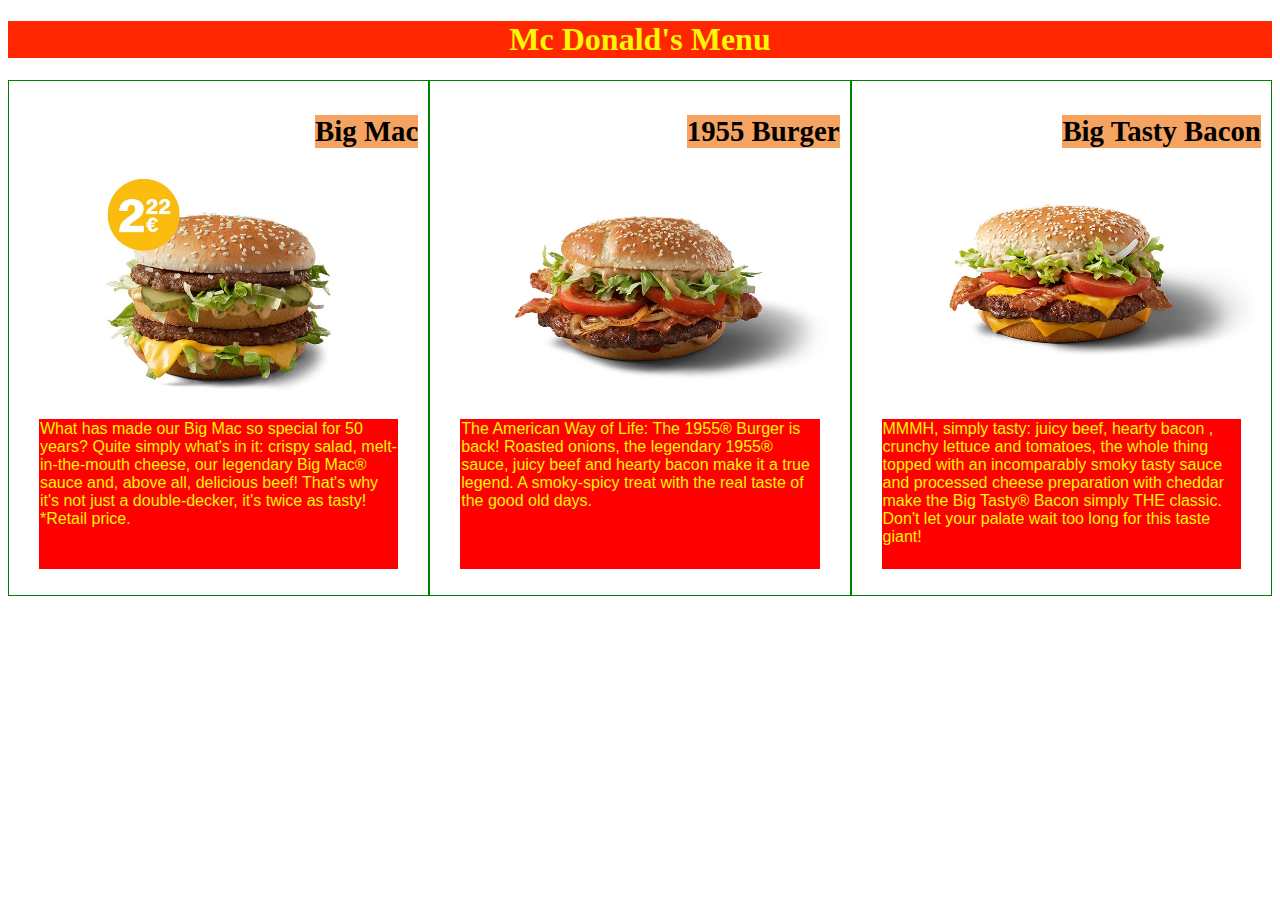
<file: module2-solution/index.html>
<!DOCTYPE html>
<html>

<head>
<meta charset="utf-8">
<meta name="viewport" content="width=device-width, initial-scale=1">
<title> Mc Donald's</title>    
<link rel="stylesheet" href="css/styles.css">

<style>
</style>
</head>

<body>
    <h1>Mc Donald's Menu</h1>
    
    <div class="row">
        <div class=" menuElement col-lg-4 col-md-6 col-sm-12"> 
            <h2>Big Mac</h2>
            <img src="photos/bigmac.jpg" width="100%" height="auto">
            <p>What has made our Big Mac so special for 50 years?
             Quite simply what's in it: crispy salad, melt-in-the-mouth cheese, our legendary Big Mac® 
             sauce and, above all, delicious beef! That's why it's not just a double-decker, it's twice
              as tasty! *Retail price.</p>
        </div>

        <div class=" menuElement col-lg-4 col-md-6 col-sm-12">
            <h2>1955 Burger</h2>
            <img src="photos/1955.jpg" width="100%" height="auto"> 
            <p>The American Way of Life: The 1955® Burger is 
            back! Roasted onions, the legendary 1955® sauce, juicy beef and hearty bacon make it a true
            legend. A smoky-spicy treat with the real taste of the good old days.</p>
        </div>

        <div class=" menuElement col-lg-4 col-md-12 col-sm-12">
            <h2>Big Tasty Bacon</h2>
            <img src="photos/big_tasty.jpg" width="100%" height="auto">  
            <p>MMMH, simply tasty: juicy beef, hearty bacon
            , crunchy lettuce and tomatoes, the whole thing topped with an incomparably smoky tasty sauce
             and processed cheese preparation with cheddar make the Big Tasty® Bacon simply THE classic. 
             Don't let your palate wait too long for this taste giant!</p>
        </div>

    </div>
</body>
</html>
</file>
<file: module2-solution/css/styles.css>
* {
    box-sizing: border-box;
  }

.row {
    width: 100%;
}

.menuElement {	
    padding: 10px;	
    position: relative;
}

h1 {
    font-size: 200%;
    color: rgb(250, 246, 4);
    background-color: rgb(255, 38, 0);
    text-align: center;
    background-size: auto;
    background-position: center;
    
}

h2 {
    font-size: 180%;
    text-align: right;
    background-color: sandybrown;
    float: right;
    clear: right;
}

p {
    border: 1px solid red;
    background-color: red;
    width: 90%;
    height: 150px;
    margin-right: auto;
    margin-left: auto;
    font-family: Helvetica;
    color: rgb(250, 246, 4);
}

/********** Large devices only **********/
@media (min-width: 992px) {
    .col-lg-1, .col-lg-2, .col-lg-3, .col-lg-4, .col-lg-5, .col-lg-6, .col-lg-7, .col-lg-8, .col-lg-9, .col-lg-10, .col-lg-11, .col-lg-12 {
      float: left;
      border: 1px solid green;
    }
    .col-lg-1 {
      width: 8.33%;
    }
    .col-lg-2 {
      width: 16.66%;
    }
    .col-lg-3 {
      width: 25%;
    }
    .col-lg-4 {
      width: 33.33%;
    }
    .col-lg-5 {
      width: 41.66%;
    }
    .col-lg-6 {
      width: 50%;
    }
    .col-lg-7 {
      width: 58.33%;
    }
    .col-lg-8 {
      width: 66.66%;
    }
    .col-lg-9 {
      width: 74.99%;
    }
    .col-lg-10 {
      width: 83.33%;
    }
    .col-lg-11 {
      width: 91.66%;
    }
    .col-lg-12 {
      width: 100%;
    }
  }
  
  /********** Medium devices only **********/
@media (min-width: 768px) and (max-width: 991px) {
    .col-md-1, .col-md-2, .col-md-3, .col-md-4, .col-md-5, .col-md-6, .col-md-7, .col-md-8, .col-md-9, .col-md-10, .col-md-11, .col-md-12 {
      float: left;
      border: 1px solid green;
    }
    .col-md-1 {
      width: 8.33%;
    }
    .col-md-2 {
      width: 16.66%;
    }
    .col-md-3 {
      width: 25%;
    }
    .col-md-4 {
      width: 33.33%;
    }
    .col-md-5 {
      width: 41.66%;
    }
    .col-md-6 {
      width: 50%;
    }
    .col-md-7 {
      width: 58.33%;
    }
    .col-md-8 {
      width: 66.66%;
    }
    .col-md-9 {
      width: 74.99%;
    }
    .col-md-10 {
      width: 83.33%;
    }
    .col-md-11 {
      width: 91.66%;
    }
    .col-md-12 {
      width: 100%;
    }
  }

  /********** Small devices only **********/
  @media (max-width: 767px) {
    .col-sm-1, .col-sm-2, .col-sm-3, .col-sm-4, .col-sm-5, .col-sm-6, .col-sm-7, .col-sm-8, .col-sm-9, .col-sm-10, .col-sm-11, .col-sm-12 {
      float: left;
      border: 1px solid green;
    }
    .col-sm-1 {
      width: 8.33%;
    }
    .col-sm-2 {
      width: 16.66%;
    }
    .col-sm-3 {
      width: 25%;
    }
    .col-sm-4 {
      width: 33.33%;
    }
    .col-sm-5 {
      width: 41.66%;
    }
    .col-sm-6 {
      width: 50%;
    }
    .col-sm-7 {
      width: 58.33%;
    }
    .col-sm-8 {
      width: 66.66%;
    }
    .col-sm-9 {
      width: 74.99%;
    }
    .col-sm-10 {
      width: 83.33%;
    }
    .col-sm-11 {
      width: 91.66%;
    }
    .col-sm-12 {
      width: 100%;
    }
  }
</file>
